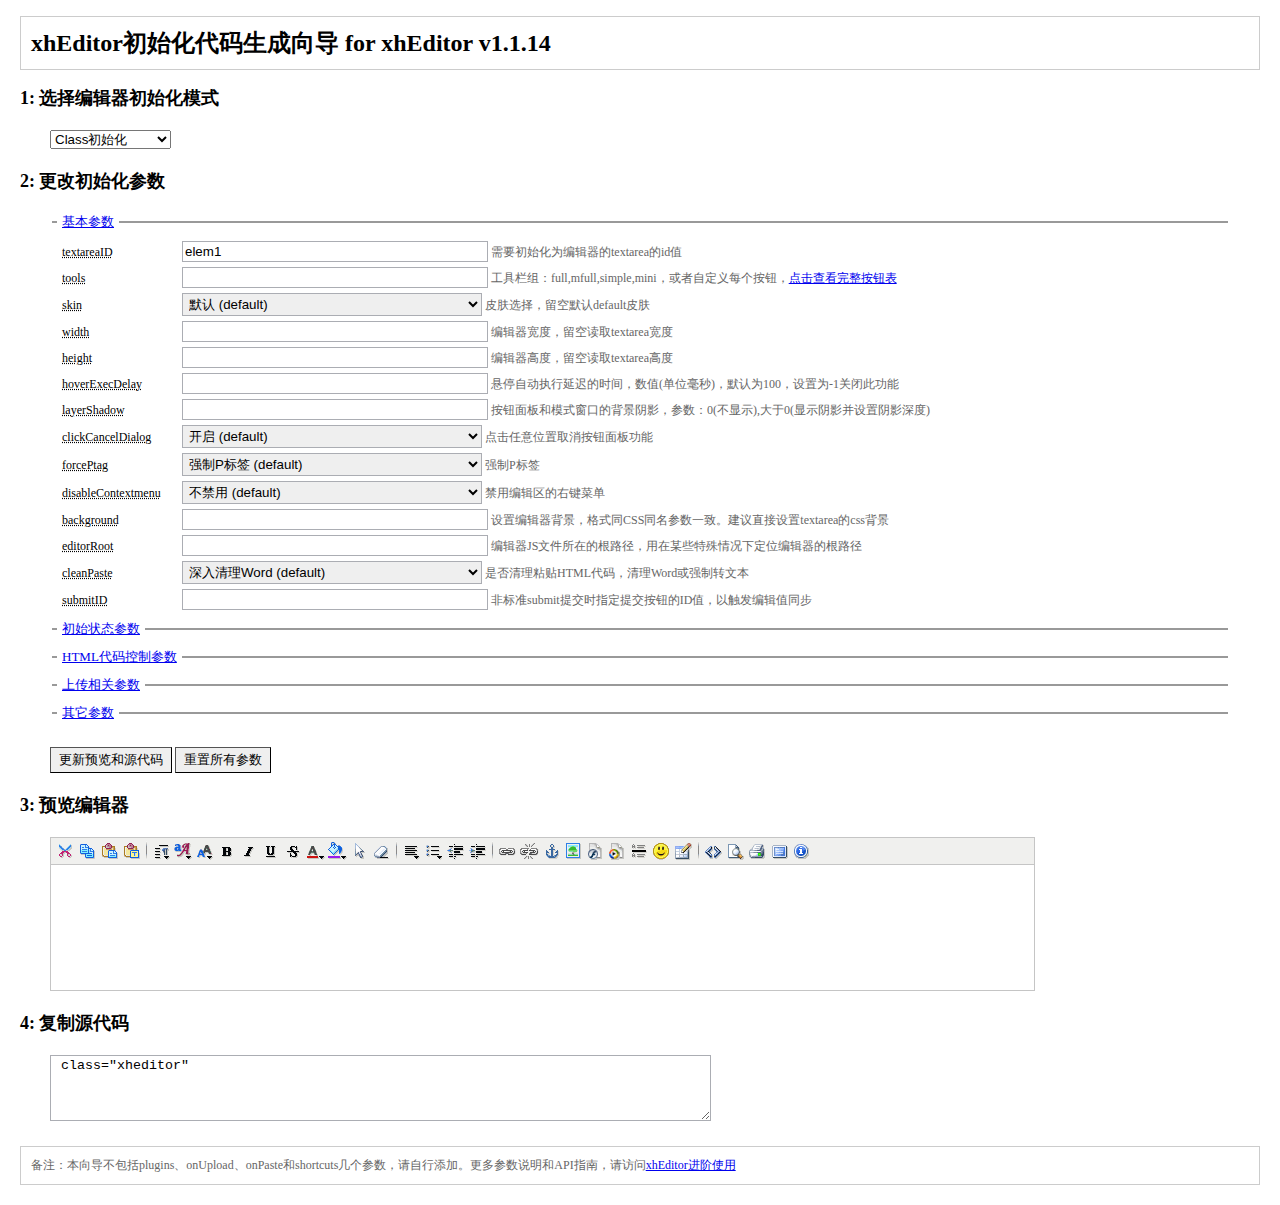
<file: WebPlatform/WebPlugin/xheditor-1.1.14/wizard.html>
<!DOCTYPE html PUBLIC "-//W3C//DTD XHTML 1.0 Transitional//EN" "http://www.w3.org/TR/xhtml1/DTD/xhtml1-transitional.dtd">
<html xmlns="http://www.w3.org/1999/xhtml">
<head>
<meta http-equiv="Content-Type" content="text/html; charset=utf-8" />
<title>xhEditor初始化代码生成向导 for xhEditor v1.1.14</title>
<script type="text/javascript" src="jquery/jquery-1.4.4.min.js"></script>
<script type="text/javascript" src="xheditor-1.1.14-zh-cn.min.js"></script>
<script type="text/javascript">
$(pageInit);
function pageInit()
{
	$('#editorMode').change(updateAll);
	$('#update').click(updateAll);
	$('#varSetup').find('input,select').focus(function(){$(this).select();}).keypress(function(ev){if(ev.which==13)updateAll();});
	$('#source').focus(function(){$(this).select();});
	$('#frmSetup').submit(function(){return false;}).bind('reset',function(){setTimeout(updateAll,10);});
	updateAll();
}
function toggleDisplay(id){$('#'+id).toggle(100);}
function updateAll()
{
	var arrVar=[],sVar,sJSInit,sInit,textareaID=$('input[name=id]').val();
	$('#varSetup fieldset').find('input,select').each(function(){
		var name=this.name,elem=$(this),value=elem.val();
		if(name!='id'&&value!=''&&!elem.find('option:selected').text().match(/(default)/i))
		{
			if(elem.attr('class')=='text')value="'"+value+"'";
			arrVar.push(name+':'+value);
		}
	});
	sVar=arrVar.join(',');
	var editor=$('textarea[name=preview]')[0].editor;
	if(editor)editor.getSource();
	$('textarea[name=preview]').attr('id',textareaID).xheditor(false);
	sJSInit="$('#"+textareaID+"').xheditor("+(sVar?'{'+sVar+'}':'')+');';
	if($('#editorMode').val()==1)
	{
		sInit=' class="xheditor'+(sVar?' {'+sVar+'}':'')+'"';
		sInit=sInit.replace(/(.+?xheditor)(.+?)tools:'(simple|mini)',?(.+?)/i,'$1-$3$2$4');
	}
	else sInit=sJSInit;
	$('link[id^=xheCSS]').remove();
	try{eval(sJSInit);}catch(e){}
	$('#source').val(sInit);
}
</script>
<style type="text/css">
body{
	font-size:12px;
	margin:0;padding:0 20px;
}
.top{border:1px solid #ccc;padding:10px;}
.section{padding:5px 30px;}
#varSetup fieldset{border:0 none;border-top:2px solid #999999;padding:5px;}
#varSetup fieldset legend{padding:0 5px;font-size:13px;}
#varSetup fieldset p{margin:5px;}
#varSetup fieldset label{display:inline-block;width:120px;}
#varSetup fieldset input,#varSetup fieldset select{width:300px;border-width:1px;border:1px #ABADB3 solid;padding:2px;}
#varSetup span{color:#666;}
#varSetup input[type=button],#varSetup input[type=reset]{border-width:1px;padding:3px 8px;}
#source{border-width:1px;border:1px #ABADB3 solid;padding:2px;}
#note{margin:20px 0;border:1px solid #ccc;padding:10px;color:#666;}
</style>
</head>
<body>
	<h1 class="top">xhEditor初始化代码生成向导 for xhEditor v1.1.14</h1>
	<h2>1: 选择编辑器初始化模式</h2>
	<div class="section"><select id="editorMode"><option value="1" selected="selected">Class初始化</option><option value="2">Javascript初始化</option></select></div>
	<h2>2: 更改初始化参数</h2>
	<div id="varSetup" class="section">
		<form id="frmSetup">
			<fieldset>
				<legend><a href="javascript:toggleDisplay('group1')">基本参数</a></legend>
				<div id="group1">
					<p><label><acronym title="需要初始化的textarea ID">textareaID</acronym></label><input type="text" class="text" value="elem1" name="id"> <span>需要初始化为编辑器的textarea的id值</span></p>
					<p><label><acronym title="按钮自定义选择，留空默认full按钮组">tools</acronym></label><input type="text" class="text" value="" name="tools"> <span>工具栏组：full,mfull,simple,mini，或者自定义每个按钮，<a href="http://xheditor.com/manual/2#chapter2" target="_blank">点击查看完整按钮表</a></span></p>
					<p><label><acronym title="皮肤风格选择">skin</acronym></label><select name="skin" class="text"><option value="default" selected="selected">默认 (default)</option><option value="o2007blue">Office 2007 蓝色</option><option value="o2007silver">Office 2007 银色</option><option value="vista">Vista</option><option value="nostyle">NoStyle</option></select> <span>皮肤选择，留空默认default皮肤</span></p>
					<p><label><acronym title="编辑器宽度，留空默认读取textarea的宽度">width</acronym></label><input type="text" class="text" value="" name="width"> <span>编辑器宽度，留空读取textarea宽度</span></p>
					<p><label><acronym title="编辑器高度，留空默认读取textarea的高度">height</acronym></label><input type="text" class="text" value="" name="height"> <span>编辑器高度，留空读取textarea高度</span></p>
					<p><label><acronym title="悬停自动执行延迟的时间">hoverExecDelay</acronym></label><input type="text" value="" name="hoverExecDelay"> <span>悬停自动执行延迟的时间，数值(单位毫秒)，默认为100，设置为-1关闭此功能</span></p>
					<p><label><acronym title="阴影的深度(按钮面板和模式窗口的背景阴影)">layerShadow</acronym></label><input type="text" value="" name="layerShadow"> <span>按钮面板和模式窗口的背景阴影，参数：0(不显示),大于0(显示阴影并设置阴影深度)</span></p>
					<p><label><acronym title="点击任意位置取消按钮面板功能">clickCancelDialog</acronym></label><select name="clickCancelDialog"><option value="" selected="selected">开启 (default)</option><option value="false">关闭</option></select> <span>点击任意位置取消按钮面板功能</span></p>
					<p><label><acronym title="强制P标签">forcePtag</acronym></label><select name="forcePtag"><option value="" selected="selected">强制P标签 (default)</option><option value="false">使用BR标签</option></select> <span>强制P标签</span></p>
					<p><label><acronym title="禁用编辑区的右键菜单">disableContextmenu</acronym></label><select name="disableContextmenu"><option value="true">禁用</option><option value="false" selected="selected">不禁用 (default)</option></select> <span>禁用编辑区的右键菜单</span></p>
					<p><label><acronym title="编辑器背景">background</acronym></label><input type="text" class="text" value="" name="background"> <span>设置编辑器背景，格式同CSS同名参数一致。建议直接设置textarea的css背景</span></p>
					<p><label><acronym title="编辑器JS所在的根路径">editorRoot</acronym></label><input type="text" class="text" value="" name="editorRoot"> <span>编辑器JS文件所在的根路径，用在某些特殊情况下定位编辑器的根路径</span></p>
					<p><label><acronym title="是否清理粘贴内容">cleanPaste</acronym></label><select name="cleanPaste"><option value="0">不清理</option><option value="1">简单清理Word</option><option value="2" selected="selected">深入清理Word (default)</option><option value="3">强制转文本</option></select> <span>是否清理粘贴HTML代码，清理Word或强制转文本</span></p>
					<p><label><acronym title="提交按钮的ID">submitID</acronym></label><input type="text" class="text" value="" name="submitID"> <span>非标准submit提交时指定提交按钮的ID值，以触发编辑值同步</span></p>
				</div>
			</fieldset>
			<fieldset>
				<legend><a href="javascript:toggleDisplay('group2')">初始状态参数</a></legend>
				<div id="group2" style="display: none;">
					<p><label><acronym title="初始为源代码模式">sourceMode</acronym></label><select name="sourceMode"><option value="" selected="selected">标准 (default)</option><option value="true">源代码模式</option></select> <span>初始化时直接设置为源代码模式</span></p>
					<p><label><acronym title="初始为全屏模式">fullscreen</acronym></label><select name="fullscreen"><option value="" selected="selected">标准 (default)</option><option>全屏模式</option></select> <span>初始化时直接设置为全屏状态</span></p>
				</div>
			</fieldset>
			<fieldset>
				<legend><a href="javascript:toggleDisplay('group3')">HTML代码控制参数</a></legend>
				<div id="group3" style="display: none;">
					<p><label><acronym title="是否禁用内部样式 &lt;style&gt;&lt;/style&gt;">internalStyle</acronym></label><select name="internalStyle"><option value="true" selected="selected">允许 (default)</option><option value="false">禁止</option></select> <span>是否禁用内部样式 &lt;style&gt;&lt;/style&gt;</span></p>
					<p><label><acronym title="是否禁用内联样式 style=&quot;&quot; class=&quot;&quot;">inlineStyle</acronym></label><select name="inlineStyle"><option value="true" selected="selected">允许 (default)</option><option value="false">禁止</option></select> <span>是否禁用内联样式 style=&quot;&quot; class=&quot;&quot;</span></p>
					<p><label><acronym title="是否禁用内部脚本 &lt;script&gt;&lt;/script&gt;">internalScript</acronym></label><select name="internalScript"><option value="true">允许</option><option value="false" selected="selected">禁止 (default)</option></select> <span>是否禁用内部脚本 &lt;script&gt;&lt;/script&gt;</span></p>
					<p><label><acronym title="是否禁用内联脚本 onclick=&quot;&quot;">inlineScript</acronym></label><select name="inlineScript"><option value="true">允许</option><option value="false" selected="selected">禁止 (default)</option></select> <span>是否禁用内联脚本 onclick=&quot;&quot;</span></p>
					<p><label><acronym title="是否禁用link标签 &lt;link rel=&quot;stylesheet&quot; type=&quot;text/css&quot; href=&quot;&quot; /&gt;">linkTag</acronym></label><select name="linkTag"><option value="true">允许</option><option value="false" selected="selected">禁止 (default)</option></select> <span>是否禁用link标签 &lt;link rel=&quot;stylesheet&quot; type=&quot;text/css&quot; href=&quot;&quot; /&gt;</span></p>
					<p><label><acronym title="本地URL的根路径">urlBase</acronym></label><input type="text" class="text" value="" name="urlBase"> <span>设置本地URL的根路径，用在前后台相对根路径不同的情况</span></p>
					<p><label><acronym title="本地URL转换方案">urlType</acronym></label><select name="urlType" class="text"><option value="" selected="selected">不处理 (default)</option><option value="abs">abs (转绝对路径)</option><option value="root">root (转根路径)</option><option value="rel">rel (转相对路径)</option></select> <span>本地URL的转换方案选择</span></p>
					<p><label><acronym title="是否显示块标记">showBlocktag</acronym></label><select name="showBlocktag"><option value="true">显示</option><option value="" selected="selected">不显示 (default)</option></select> <span>是否显示块标记</span></p>
					<p><label><acronym title="加载外部CSS">loadCSS</acronym></label><input type="text" class="text" value="" name="loadCSS"> <span>加载外部CSS文件到iframe编辑区域中</span></p>
				</div>
			</fieldset>
			<fieldset>
				<legend><a href="javascript:toggleDisplay('group4')">上传相关参数</a></legend>
				<div id="group4" style="display: none;">
					<p><label><acronym title="上传按钮的文字">upBtnText</acronym></label><input type="text" class="text" value="" name="upBtnText"> <span>上传按钮的文本，可以定义为任意文字，默认：“上传”</span></p>
					<p><label><acronym title="是否开启HTML5上传支持">html5Upload</acronym></label><select name="html5Upload"><option value="" selected="selected">开启 (default)</option><option value="false">关闭</option></select> <span>是否开启HTML5上传支持，默认：允许，此选项需要浏览器支持HTML5上传功能</span></p>
					<p><label><acronym title="允许一次上传多少个文件">upMultiple</acronym></label><input type="text" value="" name="upMultiple"> <span>允许一次上传多少文件，默认：99，设置为1关闭，需支持HTML5上传</span></p>
					<p><label><acronym title="超链接文件上传接收URL">upLinkUrl</acronym></label><input type="text" class="text" value="" name="upLinkUrl"> <span>超链接文件上传接收URL，例：upload.php，可使用内置变量{editorRoot}</span></p>
					<p><label><acronym title="超链接上传前限制本地文件扩展名">upLinkExt</acronym></label><input type="text" class="text" value="" name="upLinkExt"> <span>超链接上传前限制本地文件扩展名，默认：zip,rar,txt</span></p>
					<p><label><acronym title="图片文件上传接收URL">upImgUrl</acronym></label><input type="text" class="text" value="" name="upImgUrl"> <span>图片文件上传接收URL，例：upload.php，可使用内置变量{editorRoot}</span></p>
					<p><label><acronym title="图片上传前限制本地文件扩展名">upImgExt</acronym></label><input type="text" class="text" value="" name="upImgExt"> <span>图片上传前限制本地文件扩展名，默认：jpg,jpeg,gif,png</span></p>
					<p><label><acronym title="FLASH动画上传接收URL">upFlashUrl</acronym></label><input type="text" class="text" value="" name="upFlashUrl"> <span>FLASH动画文件上传接收URL，例：upload.php，可使用内置变量{editorRoot}</span></p>
					<p><label><acronym title="FLASH动画上传前限制本地文件扩展名">upFlashExt</acronym></label><input type="text" class="text" value="" name="upFlashExt"> <span>FLASH动画上传前限制本地文件扩展名，默认：swf</span></p>
					<p><label><acronym title="多媒体文件上传接收URL">upMediaUrl</acronym></label><input type="text" class="text" value="" name="upMediaUrl"> <span>多媒体文件上传接收URL，例：upload.php，可使用内置变量{editorRoot}</span></p>
					<p><label><acronym title="多媒体上传前限制本地文件扩展名">upMediaExt</acronym></label><input type="text" class="text" value="" name="upMediaExt"> <span>多媒体上传前限制本地文件扩展名，默认：wmv,avi,wma,mp3,mid</span></p>
				</div>
			</fieldset>
			<fieldset>
				<legend><a href="javascript:toggleDisplay('group5')">其它参数</a></legend>
				<div id="group5" style="display: none;">
					<p><label><acronym title="超链接的默认文字">defLinkText</acronym></label><input type="text" class="text" value="" name="defLinkText"> <span>超链接的默认文字，默认值：点击打开链接</span></p>
					<p><label><acronym title="自定义表情根路径">emotPath</acronym></label><input type="text" class="text" value="" name="emotPath"> <span>自定义表情图片的根路径</span></p>
					<p><label><acronym title="添加自定义表情">emots</acronym></label><input type="text" value="" name="emots"> <span>自定义表情，可以是一定格式的JSON格式，<a href="http://xheditor.com/manual/2#chapter2" target="_blank">点击查看表情数据定义格式</a></span></p>
					<p><label><acronym title="是否在表情img标签上标注emot属性">emotMark</acronym></label><select name="emotMark"><option value="" selected="selected">不标注 (default)</option><option value="true">标注</option></select> <span>是否在表情img标签上标注emot属性</span></p>
					<p><label><acronym title="showModal弹出窗口的默认宽度">modalWidth</acronym></label><input type="text" class="text" value="" name="modalWidth"> <span>showModal弹出窗口的默认宽度，例如：600</span></p>
					<p><label><acronym title="showModal弹出窗口的默认高度">modalHeight</acronym></label><input type="text" class="text" value="" name="modalHeight"> <span>showModal弹出窗口的默认高度，例如：400</span></p>
					<p><label><acronym title="showModal弹出窗口是否显示上方的标题栏">modalTitle</acronym></label><select name="modalTitle"><option value="" selected="selected">显示 (default)</option><option value="false">不显示</option></select> <span>showModal弹出窗口是否显示上方的标题栏</span></p>
					<p><label><acronym title="无障碍读屏提示">readTip</acronym></label><input type="text" class="text" value="" name="readTip"> <span>无障碍读屏软件提示文字，可用来为残疾人士提示快捷键等信息</span></p>
				</div>
			</fieldset>
			<br /><input type="button" id="update" value="更新预览和源代码"> <input type="reset" value="重置所有参数" />
		</form>
	</div>
	<h2>3: 预览编辑器</h2>
	<div class="section"><textarea id="preview" name="preview" rows="8" cols="120"></textarea></div>
	<h2>4: 复制源代码</h2>
	<div class="section"><textarea id="source" name="source" rows="4" cols="80"></textarea></div>
	<div id="note">备注：本向导不包括plugins、onUpload、onPaste和shortcuts几个参数，请自行添加。更多参数说明和API指南，请访问<a href="http://xheditor.com/manual/2" target="_blank">xhEditor进阶使用</a></div>
</body>
</html>
</file>
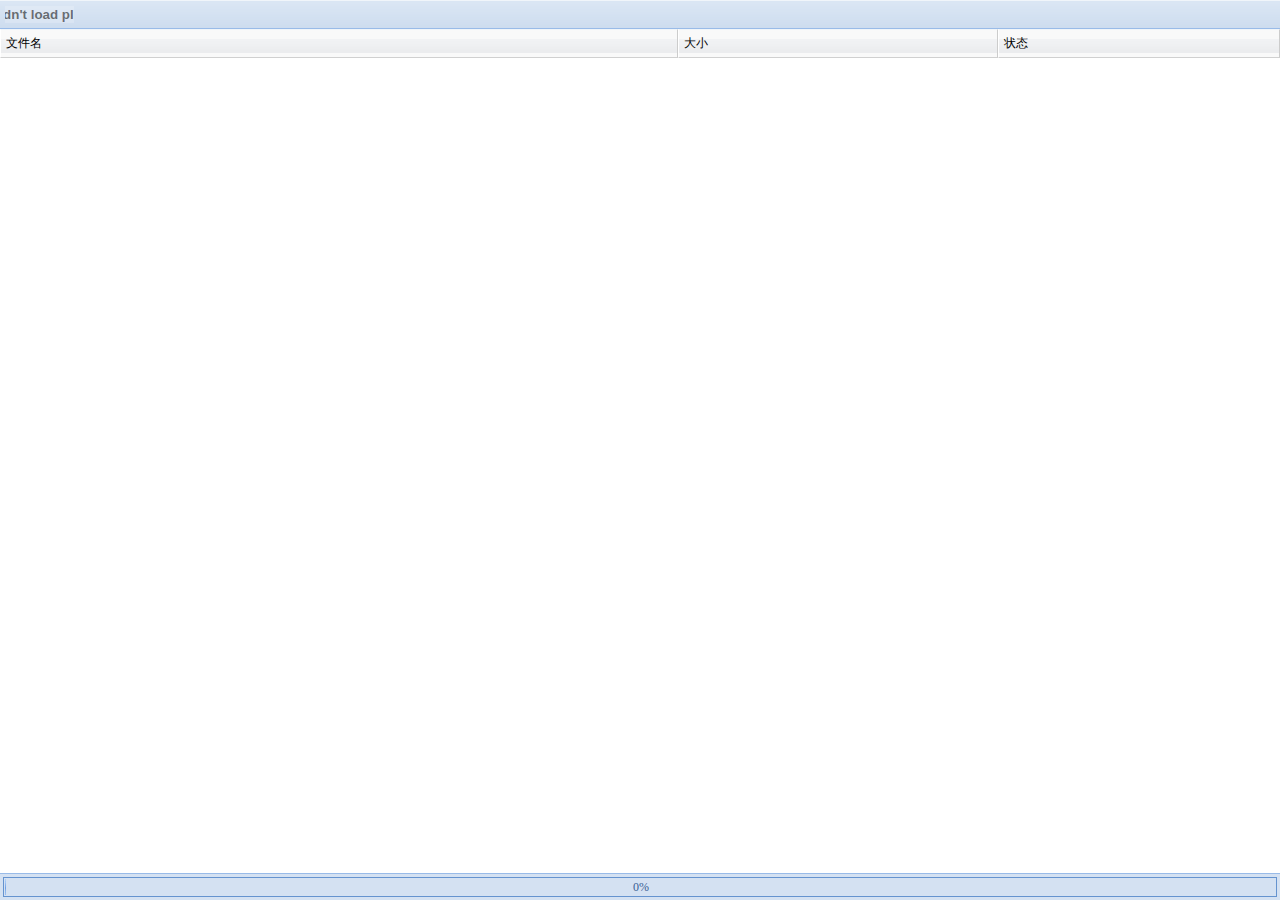
<file: WebPlatform/WebPlugin/xheditor-1.1.14/xheditor_plugins/multiupload/multiupload.html>
<!DOCTYPE html PUBLIC "-//W3C//DTD XHTML 1.0 Transitional//EN" "http://www.w3.org/TR/xhtml1/DTD/xhtml1-transitional.dtd">
<html xmlns="http://www.w3.org/1999/xhtml" >
<head>
<meta name="robots" content="noindex, nofollow" />
<meta http-equiv="Content-Type" content="text/html; charset=utf-8" />
<title>MultiUpload Demo</title>
<link href="multiupload.css" rel="stylesheet" type="text/css" />
<script type="text/javascript" src="../../jquery/jquery-1.4.4.min.js"></script>
<script type="text/javascript" src="swfupload/swfupload.js"></script>
<script type="text/javascript" src="multiupload.js"></script>
<script type="text/javascript">
$(window).load(pageInit);
function pageInit()
{
	var uploadurl='../upload.php',ext='所有文件 (*.*)',size='2 MB',count=5,useget=0,params={}//默认值 

	uploadurl=getQuery('uploadurl')||uploadurl;ext=getQuery('ext')||ext;size=getQuery('size')||size;count=getQuery('count')||count;useget=getQuery('useget')||useget;
	var tmpParams=getQuery('params');
	if(tmpParams)
	{
		try{eval("tmpParams=" + tmpParams);}catch(ex){};
		params=$.extend({},params,tmpParams);
	}
	ext=ext.match(/([^\(]+?)\s*\(\s*([^\)]+?)\s*\)/i);
	setTimeout(fixHeight,10);
	swfu = new SWFUpload({
		// Flash组件
		flash_url : "swfupload/swfupload.swf",
		prevent_swf_caching : false,//是否缓存SWF文件
		
		// 服务器端
		upload_url: uploadurl,
		file_post_name : "filedata",
		post_params: params,//随文件上传一同向上传接收程序提交的Post数据
		use_query_string : useget=='1'?true:false,//是否用GET方式发送参数

		// 文件设置
		file_types : ext[2],//文件格式限制
		file_types_description : ext[1],//文件格式描述
		file_size_limit : size,	// 文件大小限制
		file_upload_limit : count,//上传文件总数
		file_queue_limit:0,//上传队列总数
		custom_settings : {
			test : "aaa"
		},
			
		// 事件处理
		file_queued_handler : fileQueued,//添加成功
		file_queue_error_handler : fileQueueError,//添加失败
		upload_start_handler : uploadStart,//上传开始
		upload_progress_handler : uploadProgress,//上传进度
		upload_error_handler : uploadError,//上传失败
		upload_success_handler : uploadSuccess,//上传成功
		upload_complete_handler : uploadComplete,//上传结束

		// 按钮设置
		button_placeholder_id : "divAddFiles",
		button_width: 69,
		button_height: 17,
		button_window_mode: SWFUpload.WINDOW_MODE.TRANSPARENT,
		button_cursor: SWFUpload.CURSOR.HAND,
		button_image_url : "img/add.gif",
		button_text: '<span class="theFont">添加文件</span>',
		button_text_style: ".theFont { font-size: 12px; }",
		button_text_left_padding: 20,
		button_text_top_padding: 0,
		
		// 调试设置
		debug: false
	});
}
function fixHeight(){$('#listArea').css('height',(document.body.clientHeight-56)+'px');}
function getQuery(item){var svalue = location.search.match(new RegExp('[\?\&]' + item + '=([^\&]*)(\&?)','i'));return svalue?decodeURIComponent(svalue[1]):'';} 

//----------------跨域支持代码开始(非跨域环境请删除这段代码)----------------
var JSON = JSON || {};
JSON.stringify = JSON.stringify || function (obj) {
	var t = typeof (obj);
	if (t != "object" || obj === null) {
		if (t == "string")obj = '"'+obj+'"';
		return String(obj);
	}
	else {
		var n, v, json = [], arr = (obj && obj.constructor == Array);
		for (n in obj) {
			v = obj[n]; t = typeof(v);
			if (t == "string") v = '"'+v+'"';
			else if (t == "object" && v !== null) v = JSON.stringify(v);
			json.push((arr ? "" : '"' + n + '":') + String(v));
		}
		return (arr ? "[" : "{") + String(json) + (arr ? "]" : "}");
	}
};
var callback= callback || function(v){
	v=JSON.stringify(v);
	window.name=escape(v);
	window.location='http://'+location.search.match(/[\?&]parenthost=(.*)(&|$)/i)[1]+'/xheditorproxy.html';//这个文件最好是一个0字节文件，如果无此文件也会正常工作
}
//----------------跨域支持代码结束----------------
</script>
</head>
<body>
	<div id="upload">
		<div id="buttonArea">
			<div id="controlBtns" style="display:none;"><a href="javascript:void(0);" id="btnClear" onclick="removeFile();" class="btn" style="display:none;"><span><img src="img/clear.gif" /> 删除文件</span></a> <a href="javascript:void(0);" id="btnStart" onclick="startUploadFiles();" class="btn"><span><img src="img/start.gif" /> 开始上传</span></a></div>
			<a href="javascript:void(0);" id="addFiles" class="btn"><span><div id="divAddFiles">添加文件</div></span></a>
		</div>
		<div id="listArea">
			<table width="100%" border="0" cellpadding="0" cellspacing="0">
				<thead id="listTitle"><tr><td width="53%">文件名</td><td width="25%">大小</td><td width="22%">状态</td></tr></thead>
				<tbody id="listBody">
				</tbody>
			</table>
		</div>
		<div id="progressArea">
			<div id="progressBar"><span>0%</span><div id="progress" style="width:1px;"></div></div>
		</div>
	</div>
</body>
</html>
</file>
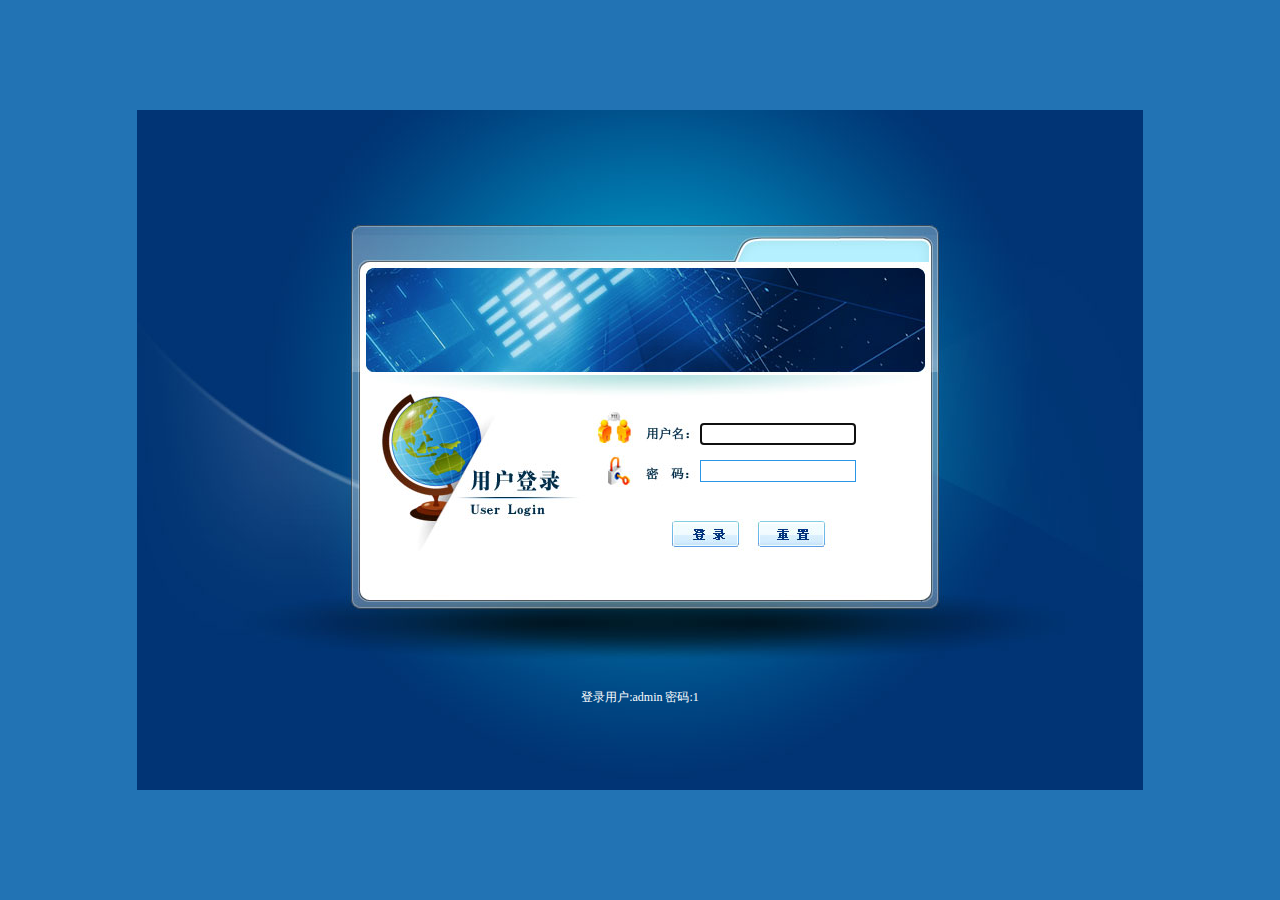
<file: WebPlatform/ModulePlugin/WebUIFrame/Aspx/default/defaultlogin/login.html>
﻿<!DOCTYPE html PUBLIC "-//W3C//DTD XHTML 1.0 Frameset//EN" "http://www.w3.org/TR/xhtml1/DTD/xhtml1-frameset.dtd">
<html xmlns="http://www.w3.org/1999/xhtml"><head>
<meta http-equiv="Content-Type" content="text/html; charset=UTF-8">
<title>登录</title>
<link href="skin11/style.css" rel="stylesheet" type="text/css" id="skin">
<script type="text/javascript" src="jquery.js"></script>
<script type="text/javascript" src="login.js"></script>

<!--居中显示start-->
<script type="text/javascript" src="center-plugin.js"></script>
<!--居中显示end-->
<style>
/*提示信息*/	
#cursorMessageDiv {
	position: absolute;
	z-index: 99999;
	border: solid 1px #cc9933;
	background: #ffffcc;
	padding: 2px;
	margin: 0px;
	display: none;
	line-height:150%;
}
/*提示信息*/
</style>
</head>
<body>
	<div style="margin-top: -78.5px; margin-left: 150.5px;" class="login_main">
		<div class="login_top">
		</div>
		<div class="login_middle">
			<div class="login_middleleft"></div>
			<div class="login_middlecenter">
					<form id="loginForm" class="login_form" method="post" onsubmit="return login()">
					<div class="login_user"><input id="username" value="" type="text"></div>
					<div class="login_pass"><input id="password" value="" type="password"></div>
					<div class="clear"></div>
					<div class="login_button">
						<div class="login_button_left"><input onclick="login()" type="button"></div>
						<div class="login_button_right"><input value="" type="reset"></div>
						<div class="clear"></div>
					</div>
					</form>
					<div class="login_info" style="display:none;"></div>
			</div>
			<div class="login_middleright"></div>
			<div class="clear"></div>
		</div>
		<div class="login_bottom">
			<div class="login_copyright">登录用户:admin 密码:1</div>
		</div>
	</div>
<script>
	$(function(){
		//居中
		 $('.login_main').center();
		 document.getElementById("username").focus();
		 $("#username").keydown(function(event){
		 	if(event.keyCode==13){
				login()
			}
		 })
		 $("#password").keydown(function(event){
		 	if(event.keyCode==13){
				login()
			}
		 })
		 
	})

	//登录
	function login() {
		var errorMsg = "";
		var loginName = document.getElementById("username");
		var password = document.getElementById("password");
		if(!loginName.value){
			errorMsg += "&nbsp;&nbsp;用户名不能为空!";
		}
		if(!password.value){
			errorMsg += "&nbsp;&nbsp;密码不能为空!";
		}

		if(errorMsg != ""){
			$(".login_info").html(errorMsg);
			$(".login_info").show();
		}
		else{
			$(".login_info").show();
			$(".login_info").html("&nbsp;&nbsp;正在登录中...");
			//登录处理
			//window.location="main.html";  
			
			$.post("Controller.aspx?controller=WebUIFrame@LoggingController&method=Login",
				  {txtUserName:loginName.value,txtUserPWD:password.value,txtUserIP:"",txtMac:""},
				  function(result){
						var retobject = result;
						if (retobject.ret == 0) {//后台操作成功
							$(".login_info").html("&nbsp;&nbsp;登录成功，正在转到主页...");
							window.location="../main.html"; 
						}else{
							$(".login_info").html("&nbsp;&nbsp;登陆失败！");
							return false;
						} 
				  },"json");
		}
	}
</script>



<div style="display: none;" id="cursorMessageDiv">&nbsp;</div></body></html>
</file>
<file: WebPlatform/WebPlugin/xheditor-1.1.14/xheditor_plugins/multiupload/multiupload.css>
html,body{
	font-size:12px;
	padding:0px;margin:0;
	overflow:hidden;
	width:100%;height:100%;
}
#buttonArea{
	background:url(img/bg1.gif);
	border-top:1px solid #F0F5FA;
	border-bottom:1px solid #99BBE8;
	padding:3px;
}
#controlBtns{
	float:right;
}
.btn{
	display:inline-block;
	color:#000;
	text-decoration:none;
	padding-right:3px;
	cursor:pointer;
}
.btn span{
	display:inline-block;
	height:17px;
	line-height:17px;
	padding:2px;
}
.btn img{border:0;vertical-align:text-bottom;}
.btn:hover{background:url(img/btnbgr.gif) top right;}
.btn:hover span{background:url(img/btnbg.gif);}
#listArea{
	overflow-x:hidden;
	overflow-y:auto;
}
#listTitle tr{background:url(img/bg2.gif);}
#listTitle td{padding:5px;border-top:1px solid #F0F5FA;border-left:1px solid #fff;border-right:1px solid #ccc;border-bottom:1px solid #D0D0D0;}
#listBody tr{cursor:pointer;}
#listBody .hover{background:#F0F0F0;}
#listBody .select{background:#DFE8F6;}
#listBody td{padding:5px;border-bottom:1px solid #EDEDED;}
#progressArea{
	background:#D4E1F2;
	border-top:1px solid #99BBE8;
	padding:3px;
}
#progressBar{
	position: relative;
	border:1px solid #6593CF;
	padding:1px;
}
#progress{
	height:16px;
	background:#8FB5E8 url(img/progressbg.gif);
}
#progressBar span{
	position: absolute;
	text-align: center;
	width:100%;line-height:16px;
	color:#396095;
}
</file>
<file: WebPlatform/ModulePlugin/WebUIFrame/Aspx/default/defaultlogin/skin11/style.css>
html{
	overflow:hidden;
}
body{
	font-size: 12px;
	margin: 0;
	padding: 0;
	line-height: 100%;
	height: 100%;
	border:0;
	text-align: left;
	background-color:#2273b4;/*主体背景色*/
}
form{
	margin: 0;
	padding: 0;
}
.clear{
	clear:both;
	line-height:1px;
}
.login_main{
	width: 1006px;/*登录面板宽度*/
	margin: 0 auto;
	background-color: #2273b4;/*登录面板背景色*/
	text-align: left;
	position:relative;
}
.login_top{
	width: 100%;
	height: 265px;/*登录面板头部高度*/
	background-image: url(login_top.jpg);
	background-repeat: no-repeat;
}
.login_middle{
	width: 100%;
	height: 196px;/*登录面板中部高度*/
}
.login_middleleft{
	float: left;
	width: 503px;/*登录面板中部左侧宽度*/
	height: 100%;
	background-image: url(login_centerleft.jpg);
	background-repeat: no-repeat;
}
.login_middlecenter{
	float: left;
	width: 503px;/*登录面板中部右侧宽度*/
	height: 100%;
	background-image: url(login_centerright.jpg);
	background-repeat: no-repeat;
	text-align: left;
}
.login_bottom{
	width: 100%;
	height: 219px;/*登录面板底部高度*/
	background-image: url(login_bottom.jpg);
	background-repeat: no-repeat;
}
.login_title{
	position:absolute;
	left:240px;/*标题x坐标*/
	top:180px;/*标题y坐标*/
	width:455px;/*标题宽度*/
	height:58px;/*标题高度*/
	background-image: url(title.png);
	background-repeat: no-repeat;
}
.letter_space{
letter-spacing:1em;
}
.login_user{
	padding:0 0 0 0px;
	font-weight:bold;
	color:#ffffff;/*表单文字颜色*/
}
.login_pass{
	padding:15px 0 0 0px;/*密码框距用户名框的垂直距离*/
	font-weight:bold;
	color:#ffffff;/*表单文字颜色*/
}
.login_form{
	padding:48px 0 0 60px;/*表单位置*/
}
.login_button input{
	width: 66px;/*按钮宽度*/
	height: 26px;/*按钮高度*/
	background-image: url(click.gif);
	background-color:transparent;
	border:0;
	cursor:pointer;
	cursor:hand;
}
.login_user input{
	border:solid 1px #2a96e6;/*用户名框边框色*/
	background-color:#ffffff;/*用户名框背景色*/
	width:150px;/*用户名框宽度*/
	height:18px;
	line-height:18px;
}
.login_pass input{
	border:solid 1px #2a96e6;/*密码框边框色*/
	background-color:#ffffff;/*密码框背景色*/
	width:150px;/*密码框宽度*/
	height:18px;
	line-height:18px;
}
.login_button_left{
	position:absolute;
	left:535px;/*提交按钮x坐标*/
	top:410px;/*提交按钮y坐标*/
}
.login_button_right{
	position:absolute;
	left:622px;/*重置按钮x坐标*/
	top:410px;/*重置按钮y坐标*/
}
.login_copyright{
	color:#ffffff;/*版权声明文字颜色*/
	text-align:center;
	width:100%;
	padding:120px  0 0 0;/*版权声明位置*/
}
.login_info{
	color:red;
	position:absolute;
	left:600px;/*提示信息x坐标*/
	top:460px;/*提示信息y坐标*/
	line-height:150%;
	width:240px;
	overflow:hidden;
}
.login_skin{
	position:absolute;
	right:10px;
	bottom:10px;
	color:#ffffff;/*皮肤管理文字颜色*/
	height:30px;
	line-height:30px;
}
.login_skin span{
	cursor:pointer;
	cursor:hand;
}
</file>
